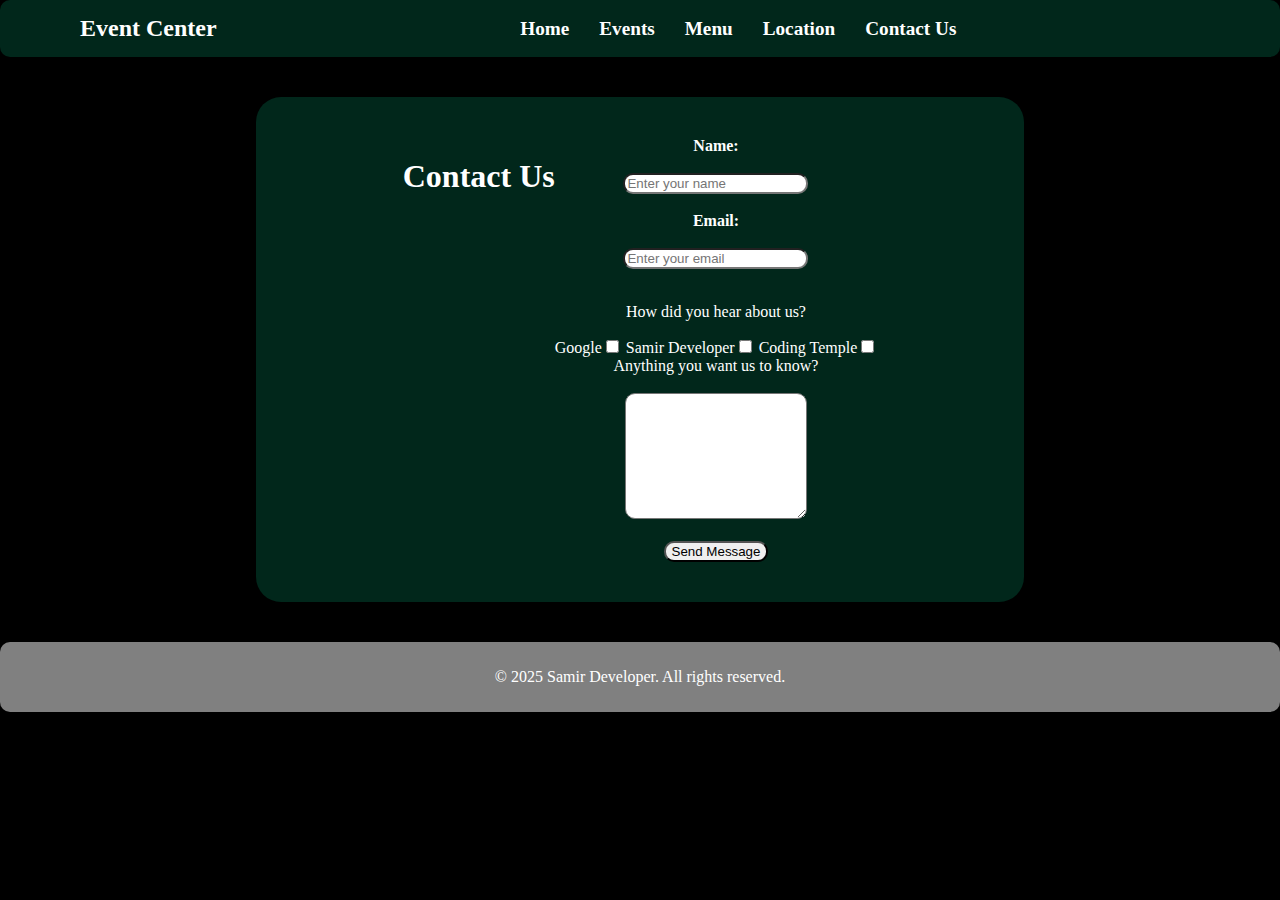
<file: contact.html>
<!DOCTYPE html>
<html lang="en">

<head>
    <meta charset="UTF-8">
    <meta name="viewport" content="width=device-width, initial-scale=1.0">
    <title>Event center - Contact</title>
    <link rel="stylesheet" href="style.css">
</head>

<body>

    <!-- Header - Site logo (Event Center), menu-toggle, and navigation bar -->
    <header class="site-header">
        <a href="index.html" class="site-logo">Event Center</a>

        <input type="checkbox" id="menu-toggle" class="menu-toggle">
        <label for="menu-toggle" class="hamburger">&#9776;</label>

        <nav class="navbar">
            <ul>
                <li><a href="index.html">Home</a></li>
                <li><a href="events.html">Events</a></li>
                <li><a href="menu.html">Menu</a></li>
                <li><a href="location.html">Location</a></li>
                <li><a href="contact.html">Contact Us</a></li>
            </ul>
        </nav>
    </header>

    <main>

        <!-- Contact form -->
        <section class="contact-form">
            <h1 class="about-us-header">Contact Us</h1>

            <form name="contact" method="POST" data-netlify="true">
                <div class="form-name-email">
                    <label for="name">Name:</label><br><br>
                    <input type="text" id="name" name="name" placeholder="Enter your name" required><br><br>

                    <label for="email">Email:</label><br><br>
                    <input type="email" id="email" name="email" placeholder="Enter your email" required><br><br>
                </div>

                <p class="contact-form-paragraph">How did you hear about us?</p><b></b>
                <div class="checkbox-group">
                    <label>Google<input type="checkbox" name="referral" value="Google"></label>
                    <label>Samir Developer<input type="checkbox" name="referral" value="Samir Developer"></label>
                    <label>Coding Temple<input type="checkbox" name="referral" value="Coding Temple"></label>
                </div>

                <label class="contact-form-message" for="message">Anything you want us to know?</label><br><br>
                <textarea id="message" name="message" rows="8"></textarea><br><br>

                <button type="submit">Send Message</button>
            </form>
        </section>


    </main>
    <!-- Site footer -->
    <footer class="site-footer">

        <p>&copy; 2025 Samir Developer. All rights reserved.</p>

    </footer>


</body>

</html>
</file>
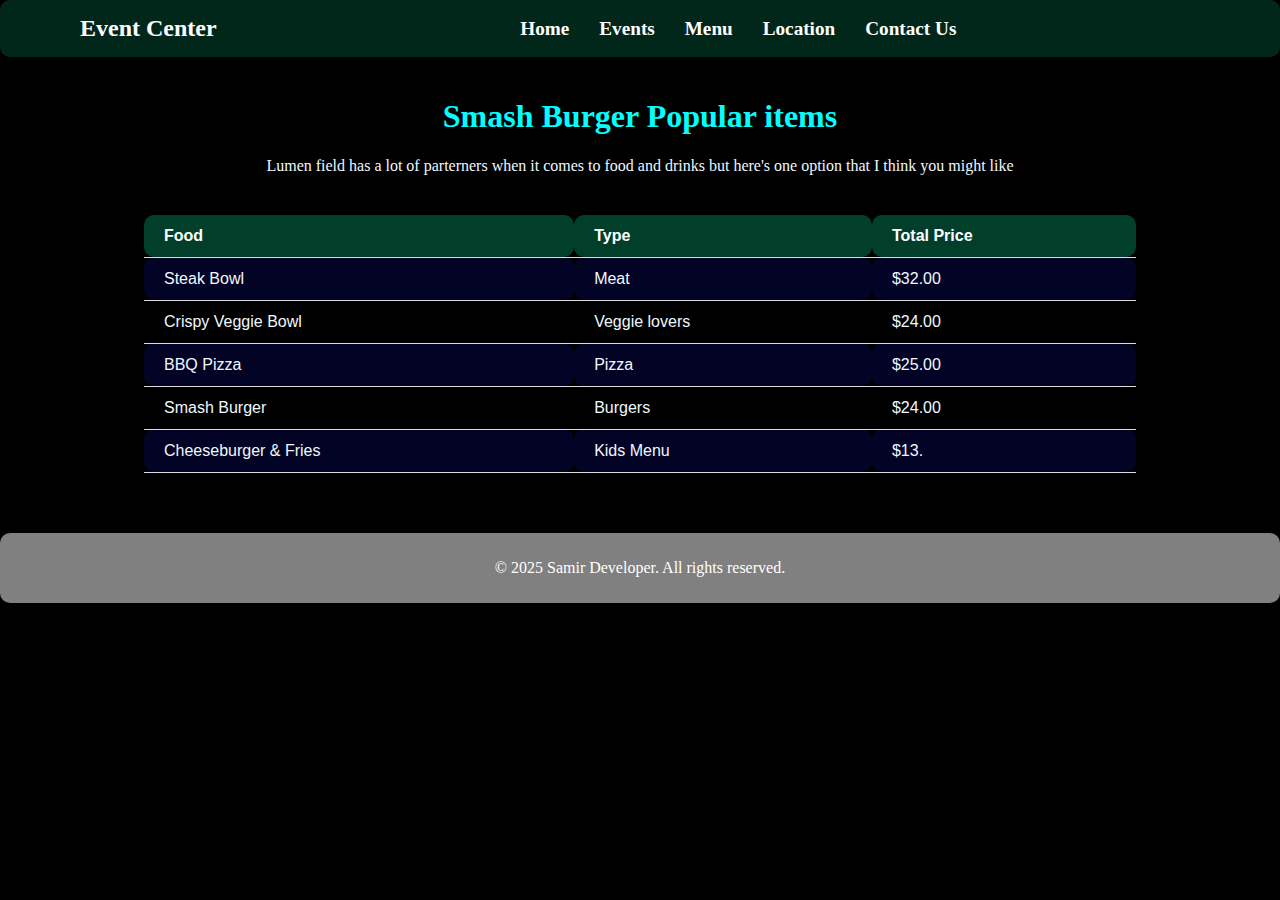
<file: menu.html>
<!DOCTYPE html>
<html lang="en">

<head>
  <meta charset="UTF-8">
  <meta name="viewport" content="width=device-width, initial-scale=1.0">
  <title>Event center - Menu</title>
  <link rel="stylesheet" href="style.css">
</head>

<body>

  <!-- Header - Site logo (Event Center), menu-toggle, and navigation bar -->

  <header class="site-header">
    <a href="index.html" class="site-logo">Event Center</a>

    <input type="checkbox" id="menu-toggle" class="menu-toggle">
    <label for="menu-toggle" class="hamburger">&#9776;</label>

    <nav class="navbar">
      <ul>
        <li><a href="index.html">Home</a></li>
        <li><a href="events.html">Events</a></li>
        <li><a href="menu.html">Menu</a></li>
        <li><a href="location.html">Location</a></li>
        <li><a href="contact.html">Contact Us</a></li>
      </ul>
    </nav>
  </header>
  </div>

   <!-- A table of Chose menu from Smash burger -->
  <main class="site-main">
    <h1 class="menu-table-header">Smash Burger Popular items</h1>
    <p class="menu-table-paragraph">Lumen field has a lot of parterners when it comes to food and drinks but here's
      one option that I think you might like</p>
    <table class="menu-table">
      <thead>
        <tr>
          <th>Food</th>
          <th>Type</th>
          <th>Total Price</th>
        </tr>
      </thead>
      <tbody>
        <tr>
          <td>Steak Bowl</td>
          <td>Meat</td>
          <td>$32.00</td>
        </tr>
        <tr>
          <td>Crispy Veggie Bowl</td>
          <td>Veggie lovers</td>
          <td>$24.00</td>
        </tr>
        <tr>
          <td>BBQ Pizza</td>
          <td>Pizza</td>
          <td>$25.00</td>
        </tr>
        <tr>
          <td>Smash Burger</td>
          <td>Burgers</td>
          <td>$24.00</td>
        </tr>
        <tr>
          <td>Cheeseburger & Fries</td>
          <td>Kids Menu</td>
          <td>$13.</td>
        </tr>
      </tbody>
    </table>


  </main>

   <!-- Site footer -->

  <footer class="site-footer">

    <p>&copy; 2025 Samir Developer. All rights reserved.</p>

  </footer>


</body>

</html>
</file>
<file: style.css>
body {
  margin: 0;
  display: flex;
  flex-direction: column;
  height: 100vh;
  background-color: black;
  color: aliceblue;
}

.menu-toggle {
  display: none;
}


.hamburger {
  display: none;
  font-size: 2rem;
  color: white;
  cursor: pointer;
}

.site-header {
  display: flex;
  align-items: center;
  justify-content: space-between;
  padding: 15px 20px;
  background-color: rgb(1, 39, 27);
}
.navbar {
    flex-grow: 1;
    display: flex;
    justify-content: center;

}

.site-logo {
  text-decoration: none;
  color: white;
  font-size: 1.5rem;
  font-weight: bold;
  margin-left: 60px;
}

.navbar a {
  text-decoration: none;
  color: white;
  font-weight: bold;
  font-size: 1.2rem;
}

.navbar a:hover {
  cursor: pointer;
  color: #eee;
  text-decoration: none;
  transform: scale(1.5);
  transition: transfrom 0.3s ease-in;

}

.navbar ul {
  display: flex;
  list-style: none;
  padding: 0;
  margin: 0;
}

.navbar ul li {
  margin: 0 15px;
}

.site-main {
  padding: 20px;
}

.welcome {
  background-color: rgb(1, 39, 27);
  padding: 40px 20px;
  color: white;
  border-radius: 25px;
  text-align: center;
}

.welcome:hover {
  box-shadow: rgba(0, 0, 0, 0.25) 0px 54px 55px,
    rgba(0, 0, 0, 0.12) 0px -12px 30px, rgba(0, 0, 0, 0.12) 0px 4px 6px,
    rgba(0, 0, 0, 0.17) 0px 12px 13px, rgba(0, 0, 0, 0.09) 0px -3px 5px;
}

.events-header {
  display: flex;
  justify-content: center;
  align-items: center;
}

.event img {
  width: 80%;
  height: 80%;
  object-fit: cover;
  border-radius: 10px;
}

.event {
  flex: 1 1 30%;  
  max-width: 30%;
  min-width: 30%;
  padding: 20px;
  text-align: center;
  border-radius: 15px;
  border: black 1px solid;
  text-align: center;
  box-shadow: 0 4px 12px rgba(0, 0, 0, 0.2);
}

.events-flexbox {
  display: flex;
  flex-direction: row;
  flex-wrap: wrap;
  align-items: stretch;
  justify-content: center;
  gap: 20px;
  margin: 20px auto;
  padding: 40px 20px;
  border-radius: 25px;
  width: 100%;
}

.event:hover {
  transform: scale(1.03);
  box-shadow: 0 8px 20px rgba(0, 0, 0, 0.4);
  border-color: #ffd700;

}


* {
  box-sizing: border-box;
  border-radius: 10px;
}

.events-page {
  padding: 40px 20px;
  width: 80%;
  height: 50%;
  margin: 0 auto;
  align-items: center;
  justify-content: center;
  border-radius: 10px;
}

.events-page h1 {
  text-align: center;
  font-size: 25px;
  margin-bottom: 20px;
}

.event-page {
  display: flex;
  flex-wrap: wrap;
  align-items: center;
  text-align: center;
  justify-content: center;
  gap: 15px;
  background-color: #01271b;
  color: white;
  padding: 20px 0;
  border: 1px solid transparent;
  font-size: 1.1rem;
  transform: scale(0.9);
}

.event-page img {
  width: 60%;
  height: auto;
  object-fit: cover;
  border-radius: 8px;
  margin-right: 20px;
  justify-content: center;
  border-radius: 10px;
  margin-top: 40px;
}

.event-details {
  flex: 1;
  display: flex;
  flex-direction: column;
  justify-content: center;
  align-items: center;
  text-align: center;
}

.event-details h3 {
  margin: 0 0 5px;
  font-size: 20px;
  justify-content: center;
}

.event-details h5 {
  margin: 0 0 10px;
  font-weight: normal;
  color: #ccc;
}

.event-details p {
  margin: 0;
  line-height: 1.5;
}
.event-page {
  transition: transform 0.3s ease, box-shadow 0.3s ease;
  cursor: pointer;
}

.event-page:hover {
  transform: scale(1.03);
  box-shadow: 0 8px 20px rgba(0, 0, 0, 0.4);
  border-color: #ffd700;
}
.site-footer {
  position: relative;
  bottom: 0;
  width: 100%;
  background-color: grey;
  color: white;
  text-align: center;
  padding: 10px;
  padding-bottom: 10px;
}

.contact-form {
  display: flex;
  background-color: rgb(1, 39, 27);
  padding: 40px 20px;
  color: white;
  border-radius: 25px;
  text-align: center;
  justify-content: center;
  margin: 0 auto;
  margin-top: 40px;
  margin-bottom: 40px;
  max-width: 60%;
}
.form-name-email {
  display: block;
  align-items: center;
  align-content: center;
  margin-bottom: 5px;
  width: 100%;
  max-width: 400px;
  font-weight: bold;
  font-size: 1rem;
}

.location-wrapper {
  display: flex;
  flex-direction: row;
  gap: 20px;
  padding: 20px;
}

/* Main map/content area */
.location {
  flex: 1;
  background-color: rgb(14, 0, 0);
  padding: 20px;
  border-radius: 12px;
  box-shadow: 0 2px 6px rgba(0, 0, 0, 0.1);
}

/* Sidebar content */
.location-sidebar {
  flex: 3;
  background-color: #013f2b;
  color: white;
  padding: 20px;
  border-radius: 12px;
  box-shadow: 0 2px 6px rgba(0, 0, 0, 0.2);
}

/* Side bar img */

.location-sidebar-img {
  width: 100%;
  height: 70%;
  max-width: 100%;
  border-radius: 8px;
}

.contact-form-paragraph {
  color: white;
}

.contact-form-message {
  color: white;
}
.menu-table-header {
  text-align: center;
  color: aqua;
  font-weight: bold;
}

.menu-table {
  width: 80%;
  margin: 40px auto;
  border-collapse: collapse;
  font-family: Arial, Helvetica, sans-serif;
  box-shadow: 0 4px 8px rgba(0, 0, 0, 0.2);
}

.menu-table th,
td {
  padding: 12px 20px;
  text-align: left;
  border-bottom: 1px solid #ddd;
}
.menu-table thead {
  background-color: #013f2b;
  color: white;
}
.menu-table tbody tr:nth-child(odd) {
  background-color: rgb(3, 3, 37);
}
.menu-table tbody tr:hover {
  background-color: lightblue;
  cursor: pointer;
}
.menu-table-paragraph {
  text-align: center;
  font-size: medium;
}

.lumen-field-history {
  display: flex;
  justify-content: center;
  align-items: center;
  flex-direction: column;
}

.lumen-field-history img {
  height: 75%;
  width: 80%;
}

@media (max-width: 900px) {
  .location-wrapper {
    flex-direction: column;
  }
}

html {
  scroll-behavior: smooth;
}
.event-link {
    text-decoration: none;
    color: inherit;
    display: block;
}
@media (max-width: 900px) {
  .event {
    flex: 1 1 45%;
    max-width: 45%;
  }
}
@media (max-width: 600px) {
  .events-flexbox {
    flex-direction: column;
    width: 90%;
  }

  .event {
    flex: 1 1 100%;
    max-width: 100%;
  }
}

.site-header {
  display: flex;
  align-items: center;
  justify-content: space-between;
  background-color: rgb(1, 39, 27);
  padding: 15px 20px;
  position: relative;
}

.site-logo {
  color: white;
  font-size: 1.5rem;
  font-weight: bold;
  text-decoration: none;
}

/* Hide checkbox */
.menu-toggle {
  display: none;
}

/* Hamburger icon */
.hamburger {
  display: none;
  font-size: 2rem;
  color: white;
  cursor: pointer;
}

/* Navbar default desktop */
.navbar ul {
  display: flex;
  list-style: none;
  margin: 0;
  padding: 0;
}

.navbar ul li {
  margin: 0 15px;
}

.navbar a {
  color: white;
  text-decoration: none;
  font-weight: bold;
}

.navbar a:hover {
  color: #ccc;
}

/* Mobile styles */
@media (max-width: 768px) {
  .hamburger {
    display: block;
  }

  .navbar {
    display: none;
    position: absolute;
    top: 100%;
    left: 0;
    background-color: rgb(1, 39, 27);
    width: 100%;
  }

  .navbar ul {
    flex-direction: column;
    text-align: center;
  }

  .navbar ul li {
    margin: 10px 0;
  }

  /* Toggle navbar when checkbox is checked */
  .menu-toggle:checked + .hamburger + .navbar {
    display: block;
  }
}
@media screen and (max-width: 768px) {
  .lumen-map {
    width: 100%;
    height: 400px;
  }
}
</file>
